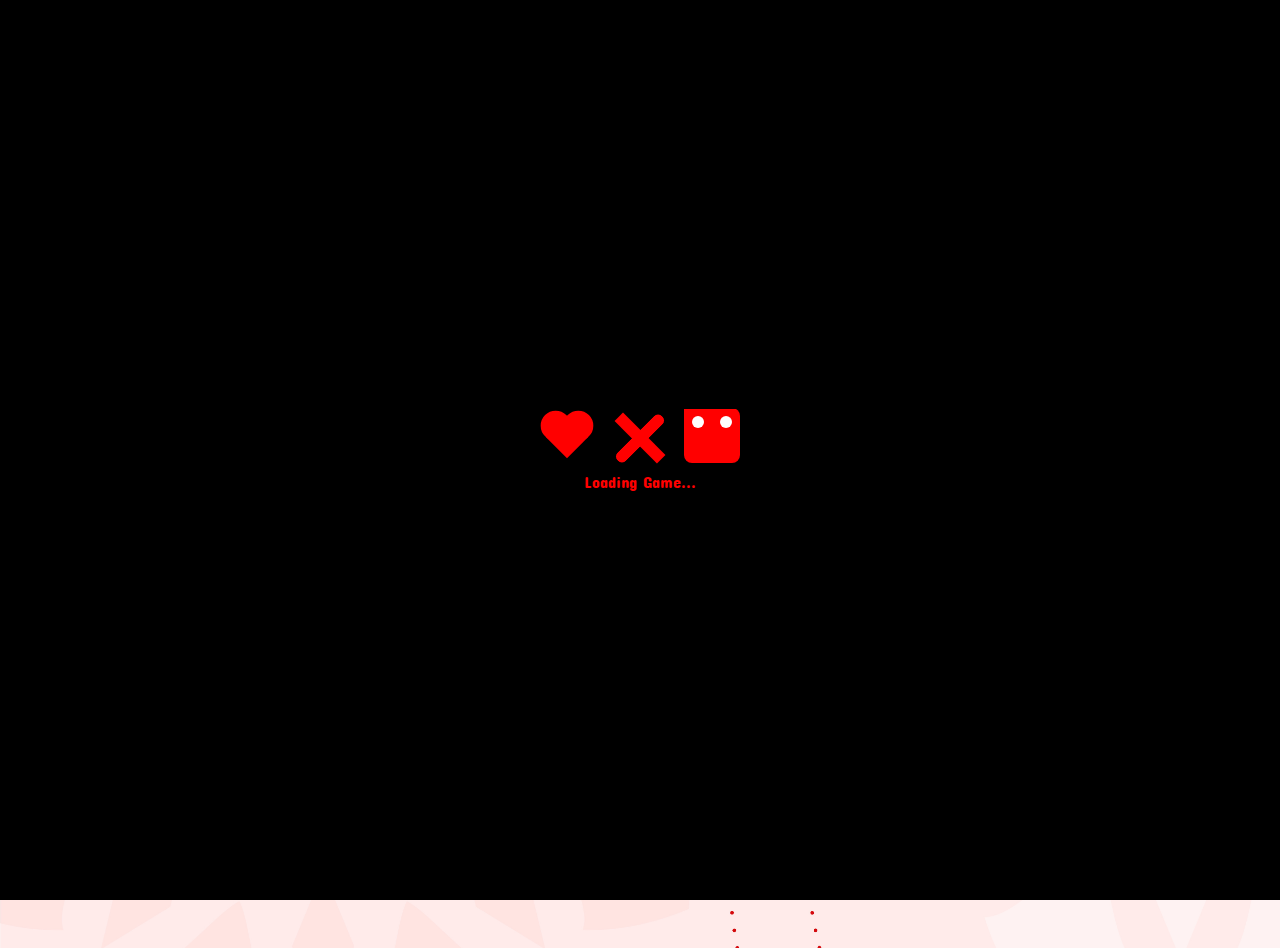
<file: index.html>
<!DOCTYPE html>
<html>

<head>
  <meta http-equiv="content-type" content="text/html; charset=utf-8" />
  <meta name="viewport" content="width=device-width, initial-scale=1.0">
  <link rel="stylesheet" href="./src/styles/index.css" type="text/css" media="all" />
  <link rel="stylesheet" href="https://cdn.jsdelivr.net/npm/bootstrap-icons@1.11.3/font/bootstrap-icons.min.css">
  <title>Quiz</title>
</head>

<body>
  <div class="content">
    
    <div class="boxLoader">
      <div class="loader">
        <div class="container">
          <div class="carousel">
            <div class="love"></div>
            <div class="love"></div>
            <div class="love"></div>
            <div class="love"></div>
            <div class="love"></div>
            <div class="love"></div>
            <div class="love"></div>
          </div>
        </div>
        <div class="container">
          <div class="carousel">
            <div class="death"></div>
            <div class="death"></div>
            <div class="death"></div>
            <div class="death"></div>
            <div class="death"></div>
            <div class="death"></div>
            <div class="death"></div>
          </div>
        </div>
        <div class="container">
          <div class="carousel">
            <div class="robots"></div>
            <div class="robots"></div>
            <div class="robots"></div>
            <div class="robots"></div>
            <div class="robots"></div>
            <div class="robots"></div>
            <div class="robots"></div>
          </div>
        </div>
      </div>
      <p>Loading Game...</p>
    </div>
    <h1>
      <i class="bi bi-calendar-heart-fill"></i>
      <br />
      Quiz Especial de 3 Meses
    </h1>
    <div class="info">
      <h4>Informações:</h4>
      <li>Ao acertar de 90% a 100%, você poderá escolher um entre dois prêmios disponíveis.</li>
      <li>Você tem 2 pontos de vida.</li>
      <li>se perder todos os pontos, o sistema os restaura a cada 2 minutos.</li>
      <li>Durante esse período, você fica impossibilitado de enviar as respostas é o tempo de ir tomar um café enquanto pensa.</li>
    </div>
    <button id="start" class="start">INICIAR DESAFIO</button>
    
    <form id="quizForm" class="quizForm">
      <input type="hidden" name="redirectTo" value="https://code-craft-web-sistem.github.io/quiz/success.html">
      <input type="hidden" name="accessKey" value="bc76fc73-238a-41b3-9928-3ffe43039301">
      <label for="questaoA">1) Qual foi o primeiro filme ou série que assistimos juntos?</label>
      <select id="questaoA">
        <option value="" disabled selected>Selecione uma opção</option>
        <option value="Halo">Halo</option>
        <option value="Madagascat 2">Madagascar 2</option>
        <option value="The last of Us">The Last of Us</option>
        <option value="Loki">Loki</option>
        <option value="Os Vingadores">Os Vingadores</option>
        <option value="Nenhuma das opções anteriores">Nenhuma das opções anteriores</option>
      </select>
      <!-- questaoA -->
      <label for="questaoB">2) Qual foi a primeira lanchonete que visitamos?</label>
      <select id="questaoB">
        <option value="" disabled selected>Selecione uma opção</option>
        <option value="Barrigudo">X-Barrigudo</option>
        <option value="Marvel">X-Marvel</option>
        <option value="Lincons">Lincons</option>
        <option value="American Burguer">American Burguer</option>
        <option value="Frango no Pote">Frango no Pote</option>
        <option value="Nenhuma das opções anteriores">Nenhuma das opções anteriores</option>
      </select>
      <!-- questaoB -->
      <label for="questaoC">3) Qual é a nossa música especial?</label>
      <select id="questaoC">
        <option value="" disabled selected>Selecione uma opção</option>
        <option value="Forró Boys:  Amor Virtual">Forró Boys: Amor Virtual</option>
        <option value="Nadson Ferinha: Duas">Nadson Ferinha: Duas</option>
        <option value="Ana Castela: Fronteira">Ana Castela: Fronteira</option>
        <option value="Jorge e Matheus: O que é que Tem">Jorge e Matheus: O que é que Tem</option>
        <option value="Luan Pereira: Senta pro Bruto">Luan Pereira: Senta pro Bruto</option>
        <option value="Nenhuma das opções anteriores">Nenhuma das opções anteriores</option>
      </select>
      <!-- questaoC -->
      <label for="questaoD">4) Qual foi o primeiro presente que você me deu?</label>
      <select id="questaoD">
        <option value="" disabled selected>Selecione uma opção</option>
        <option value="Camiseta">Camiseta</option>
        <option value="Colar">Colar</option>
        <option value="Tenis">Tênis</option>
        <option value="Oculos">Oculos</option>
        <option value="Relogio">Relógio</option>
        <option value="Nenhuma das opções anteriores">Nenhuma das opções anteriores</option>
      </select>
      <!-- questaoD -->
      <label for="questaoE">5) Qual é o apelido carinhoso que você me chama que mais gosto?</label>
      <select id="questaoE">
        <option value="" disabled selected>Selecione uma opção</option>
        <option value="Treinzin Lindo">Treinzin Lindo</option>
        <option value="Amor">Amor</option>
        <option value="Nenhuma das opções anteriores">Nenhuma das opções anteriores</option>
      </select>
      <!-- questaoE -->
      <label for="questaoF">6) Qual foi o lugar mais memorável onde já estivemos juntos?</label>
      <select id="questaoF">
        <option value="" disabled selected>Selecione uma opção</option>
        <option value="Laguinho do Vovo">Passeio no Laguinho do Vovo</option>
        <option value="Deck Mata da Bica">Passeio no Deck / Mata da Bica</option>
        <option value="Quarto 03">Quarto 03</option>
        <option value="Nenhuma das opções anteriores">Nenhuma das opções anteriores</option>
      </select>
      <!-- questaoF -->
      <label for="questaoG">7) Qual é minha cor preferida?</label>
      <select id="questaoG">
        <option value="" disabled selected>Selecione uma opção</option>
        <option value="Verde">Verde</option>
        <option value="Vermelho">Vermelho</option>
        <option value="Branco">Branco</option>
        <option value="Azul">Azul</option>
        <option value="Preto">Preto</option>
        <option value="Nenhuma das opções anteriores">Nenhuma das opções anteriores</option>
      </select>
      <!-- questaoG -->
      <label for="questaoH">8) Qual foi o momento mais engraçado que compartilhamos até agora?</label>
      <select id="questaoH">
        <option value="" disabled selected>Selecione uma opção</option>
        <option value="O dia em que fez minha sobrancelha">O dia em que fez minha sobrancelha</option>
        <option value="O dia em que tiramos fotos zoadas">O dia em que tiramos fotos zoadas</option>
        <option value="Nenhuma das opções anteriores">Nenhuma das opções anteriores</option>
      </select>
      <!-- questaoH -->
      <label for="questaoI">9) Qual foi o dia em que tivemos nossa primeira discussão e como resolvemos?</label>
      <select id="questaoI">
        <option value="" disabled selected>Selecione uma opção</option>
        <option value="Discutindo">Discutindo</option>
        <option value="Conversando">Conversando</option>
        <option value="Nenhuma das opções anteriores">Nenhuma das opções anteriores</option>
      </select>
      <!-- questaoI -->
      <label for="questaoJ">10) De todas as nossas lembranças juntos até agora, separei essas duas em sua opnião qual
        você acha que é a minha favorita?</label>
      <select id="questaoJ">
        <option value="" disabled selected>Selecione uma opção</option>
        <option value="Nosso primeiro encontro">Nosso primeiro encontro</option>
        <option value="Nosso segundo encontro">Nosso segundo encontro</option>
        <option value="Nenhuma das opções anteriores">Nenhuma das opções anteriores</option>
      </select>
      <!-- questaoJ -->
      <div id="lifeDisplay" class="lifeDisplay">
        <i id="heart" class="bi bi-heart-fill"></i> <span id="lifeAcount">2</span>
      </div>
      <div id="timerDisplay"></div>
      <button id="enviar" type="submit">CONCLUIR</button>
    </form>
    <div id="root"></div>
  </div>
  <script src="src/script/index.js" type="module"></script>
</body>

</html>
</file>
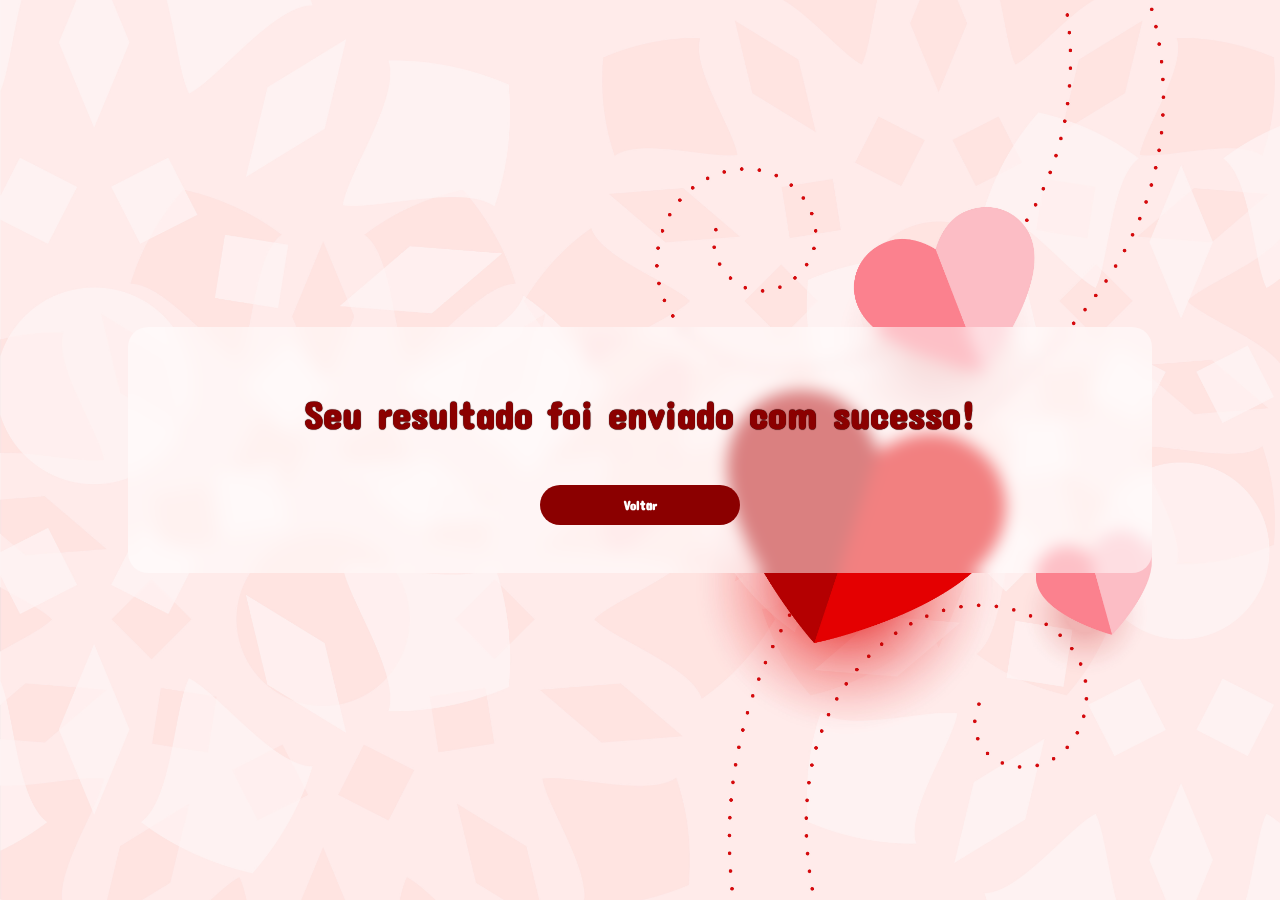
<file: success.html>
<!DOCTYPE html>
<html>
  <head>
    <meta http-equiv="content-type" content="text/html; charset=utf-8" />
    <meta name="viewport" content="width=device-width, initial-scale=1.0">
    <link rel="stylesheet" href="./src/styles/index.css" type="text/css" media="all" />
    <title>Success-FormSubmit</title>
  </head>
  <body>
    <div class="success">
      <h1>Seu resultado foi enviado com sucesso!</h1>
      <a href="./index.html"><button type="submit">Voltar</button></a>
      </div>
  </body>
</html>
</file>
<file: src/styles/index.css>
@import url('https://fonts.googleapis.com/css2?family=Concert+One&family=Permanent+Marker&display=swap');

* {
  margin: 0;
  padding: 0;
  box-sizing: border-box;
}

body {
  width: 100%;
  height: 100vh;
  font-family: sans-serif;
  background-color: #E5E5E5;
  text-shadow: 0 0 1px black;
  color: #292929;
  background-image: url('/src/images/background.jpg');
  background-size: cover;
  background-position: center;
}

h1 {
  font-family: "Concert One", sans-serif;
  color: darkred;
  margin-top: 3rem;
  margin-bottom: 3rem;
  text-align: center;
  font-size: 24pt;
}

h4 {
  margin: 2.5rem 0 1rem 0;
}

.info {
  width: 90%;
  margin: 0 auto;
  margin-bottom: 3rem;
  font-size: 10pt;
}

.info li {
  border-bottom: 2px solid #ccc;
  padding-bottom: .4rem;
  margin-bottom: .5rem;
}

.quizForm {
  margin: 1.5rem auto;
  display: flex;
  flex-direction: column;
  gap: 1rem;
  width: 90%;
  display: none;
}

label {
  font-size: 11pt;
  font-weight: 500;
}

select {
  height: 30px;
  border-radius: 5px;
  padding: 3px;
  font-weight: bolder;
  background-color: transparent;
  border: 2px dashed #292929;
  margin-bottom: 1rem;
  cursor: pointer;
}

.lifeDisplay {
  width: 50px;
  display: flex;
  align-items: center;
  justify-content: center;
  font-size: 14pt;
  gap: .2rem;
  background-color: #000;
  color: white;
  padding: .2rem;
  border-radius: 10px;
}

.lifeDisplay i {
  color: red;
}

button {
  height: 40px;
  border-radius: 20px;
  font-weight: bolder;
  border: 0;
  background-color: darkred;
  color: white;
  cursor: pointer;
  margin: 0 0 2rem 0;
  font-family: "Concert One", sans-serif;
}

/* START FUNCTION */

.start {
  margin: 0 auto;
  display: block;
  padding: .3rem 1rem;
}

.runPlay.start {
  display: none;
}

.renderForm.quizForm {
  display: flex;
}

/* LOADER */

.boxLoader {
  font-family: "Concert One", sans-serif;
  width: 100%;
  height: 100vh;
  position: fixed;
  overflow-y: hidden;
  left: 0;
  top: 0;
  background-color: rgba(0, 0, 0, 1.0);
  display: flex;
  gap: .5rem;
  flex-direction: column;
  justify-content: center;
  align-items: center;
  color: red;
}

.loader {
  display: flex;
  position: relative;
  justify-items: center;
  align-items: center;
  gap: 1rem;
  height: 55px;
  width: 200px;
  overflow: hidden;
}

.container {
  width: 100%;
  display: flex;
  flex-direction: column;
  height: 200px;
  position: relative;
  align-items: center;
}

.carousel {
  display: flex;
  gap: 1rem;
  flex-direction: column;
  position: absolute;
  width: 100%;
  transform-origin: center;
  animation-delay: 2s;
}

.loader .container:nth-child(3) {
  justify-content: flex-start;
  justify-items: flex-start;
  animation: scroll-up 4s infinite ease-in-out;
  animation-delay: 3s;
}

.loader .container:nth-child(2) {
  justify-content: flex-end;
  justify-items: flex-end;
  animation: scroll-down 4s infinite ease-in-out;
  animation-delay: 3s;
}

.loader .container:nth-child(1) {
  justify-content: flex-end;
  justify-items: flex-end;
  animation: scroll-down 3s infinite ease-in-out;
  animation-delay: 3s;
}

.love {
  background: red;
  display: flex;
  width: 30px;
  height: 30px;
  position: relative;
  align-items: center;
  justify-content: center;
  left: 8px;
  margin: 0.8rem 4px;
  transform: rotate(45deg);
  animation-delay: 2s;
}

.love::before, .love::after {
  content: '';
  position: absolute;
  width: 30px;
  height: 30px;
  border-radius: 50%;
  background: red;
}

.love::before {
  left: -16px;
}

.love::after {
  top: -16px;
}

.death {
  display: flex;
  width: 100%;
  height: 55px;
  position: relative;
  align-items: center;
  justify-content: center;
  animation: rotation 3s infinite ease-in-out;
  animation-delay: 1s;
}

.death:after {
  content: '';
  height: 63px;
  position: absolute;
  border-left: 12px solid red;
  transform: rotate(45deg);
  border-radius: 8px;
  top: -4px;
}

.death:before {
  content: '';
  height: 60px;
  position: absolute;
  border-left: 12px solid red;
  transform: rotate(-45deg);
}

.loader:hover {
  animation: none;
}

.robots {
  display: flex;
  width: 100%;
  height: 55px;
  justify-content: space-between;
  background-color: #ff0000;
  border-radius: 0 8px 8px;
  padding: 8px;
  animation-delay: 5s;
}

.robots::after {
  content: '';
  width: 12px;
  height: 12px;
  top: 0;
  left: 0;
  background-color: #ffffff;
  border-radius: 50%;
  animation-delay: 2s;
  animation: blink 0.5s 2 forwards;
}

.robots::before {
  content: '';
  width: 12px;
  height: 12px;
  top: 0;
  left: 0;
  background-color: #ffffff;
  border-radius: 50%;
  animation-delay: 2s;
  animation: blink 0.5s 2 forwards;
}

@keyframes scroll-up {
  0% {
    transform: translateY(0);
    filter: blur(0);
  }

  30% {
    transform: translateY(-150%);
    filter: blur(10px);
  }

  60% {
    transform: translateY(0);
    filter: blur(0px);
  }
}

@keyframes scroll-down {
  0% {
    transform: translateY(0);
    filter: blur(0);
  }

  30% {
    transform: translateY(150%);
    filter: blur(10px);
  }

  60% {
    transform: translateY(0);
    filter: blur(0px);
  }
}

@keyframes rotation {
  20%, 100% {
    transform: rotate(180deg);
  }
}

@keyframes blink {
  0% {
    height: 0;
  }

  20% {
    height: 12px;
  }

  100% {
    height: 12px;
  }
}

/* SUCEES PAGE STYLE */

.success {
  width: 80%;
  display: flex;
  flex-direction: column;
  justify-content: center;
  align-items: center;
  position: absolute;
  top: 50%;
  left: 50%;
  transform: translate(-50%, -50%);
  padding: 1rem;
  backdrop-filter: blur(8px);
  background-color: rgba(900, 900, 900, 0.5);
  border-radius: 20px;
}

.success h1 {
  font-size: 29pt;
}

.success a {
  color: white;
  text-decoration: none;
  display: block;
}
.success a button {
  width: 200px;
}
</file>
